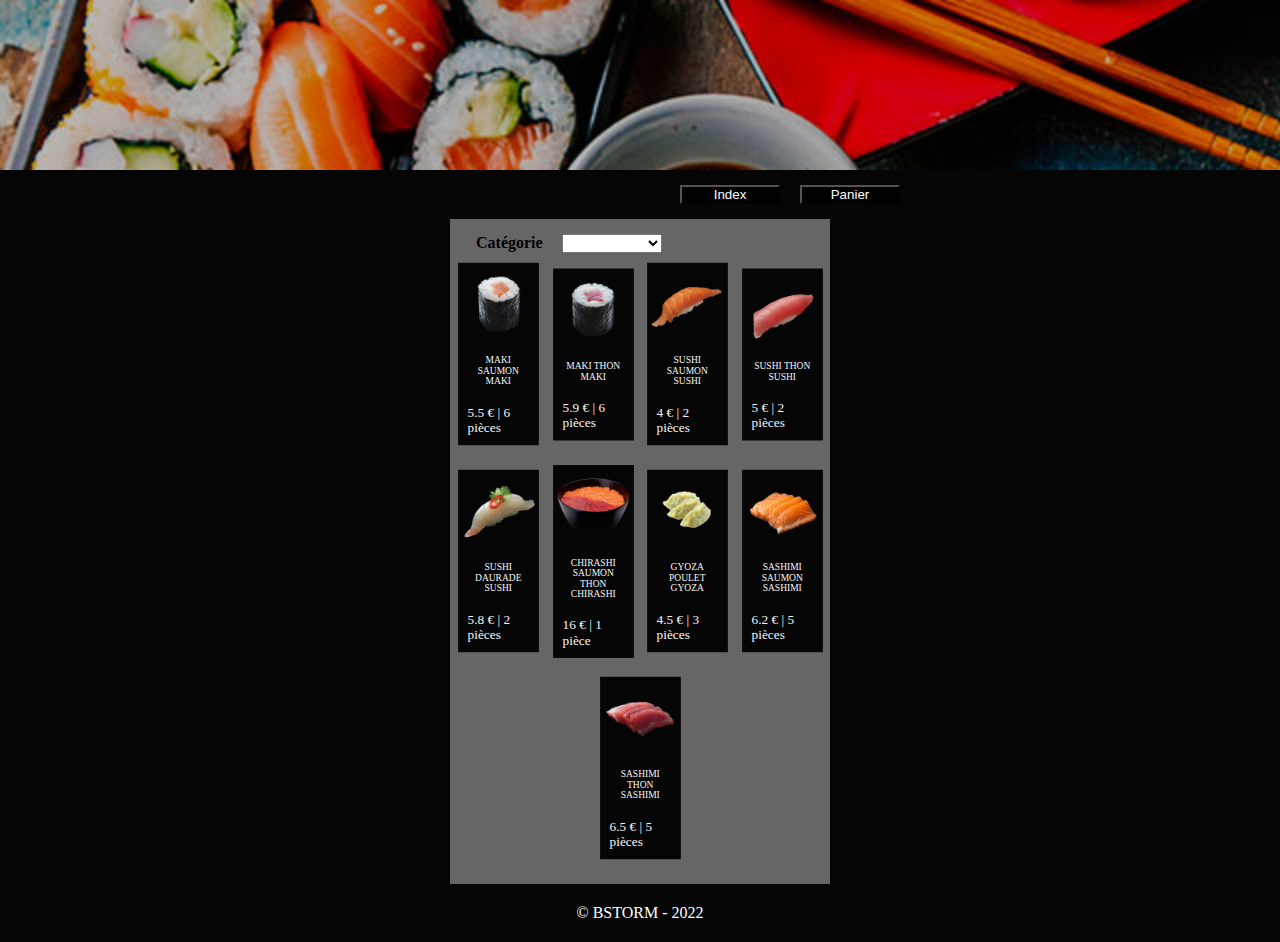
<file: index.html>
<!DOCTYPE html>
<html lang="en">
<head>
    <meta charset="UTF-8">
    <meta http-equiv="X-UA-Compatible" content="IE=edge">
    <meta name="viewport" content="width=device-width, initial-scale=1.0">
    <link rel="stylesheet" href="assets/styles/index.css">
    <title>Sushi Shop</title>
   
</head>
<header>
    <div class="banner">

    </div>
</header>
<body>
    <div class="bot12">
        <div class="bot1">
            <button id="index">Index</button>
        </div>
        <div class="bot2">
            <a href="panier.html"><button id="panier">Panier</button></a>
        </div>
        <div class="nombreDeProduit">
            <p class="parNom"></p>
        </div>

      
    </div>

    <main>
        <div class="choix">
                <label for="categorie"><b>Catégorie</b></label>
                <select id="cat" name="categorie" value="saad" >
                        <option selected disabled hidden></option>
                        <option value="all">All</option>
                        <option value="sushi">Sushi</option>
                        <option value="maki">Maki</option>
                        <option value="chirashi">Chirashi</option>
                        <option value="gyoza">Gyoza</option>
                        <option value="sashimi">Sashimi</option>
                </select>
        </div>
      <div class="container">
        <div id="sushicontainer" class="card-container"></div>
      </div>
    </main>
    <p class="bstorm">© BSTORM - 2022</p>

<script src="assets/scripts/main.js"></script>

</body>
</html>
</file>
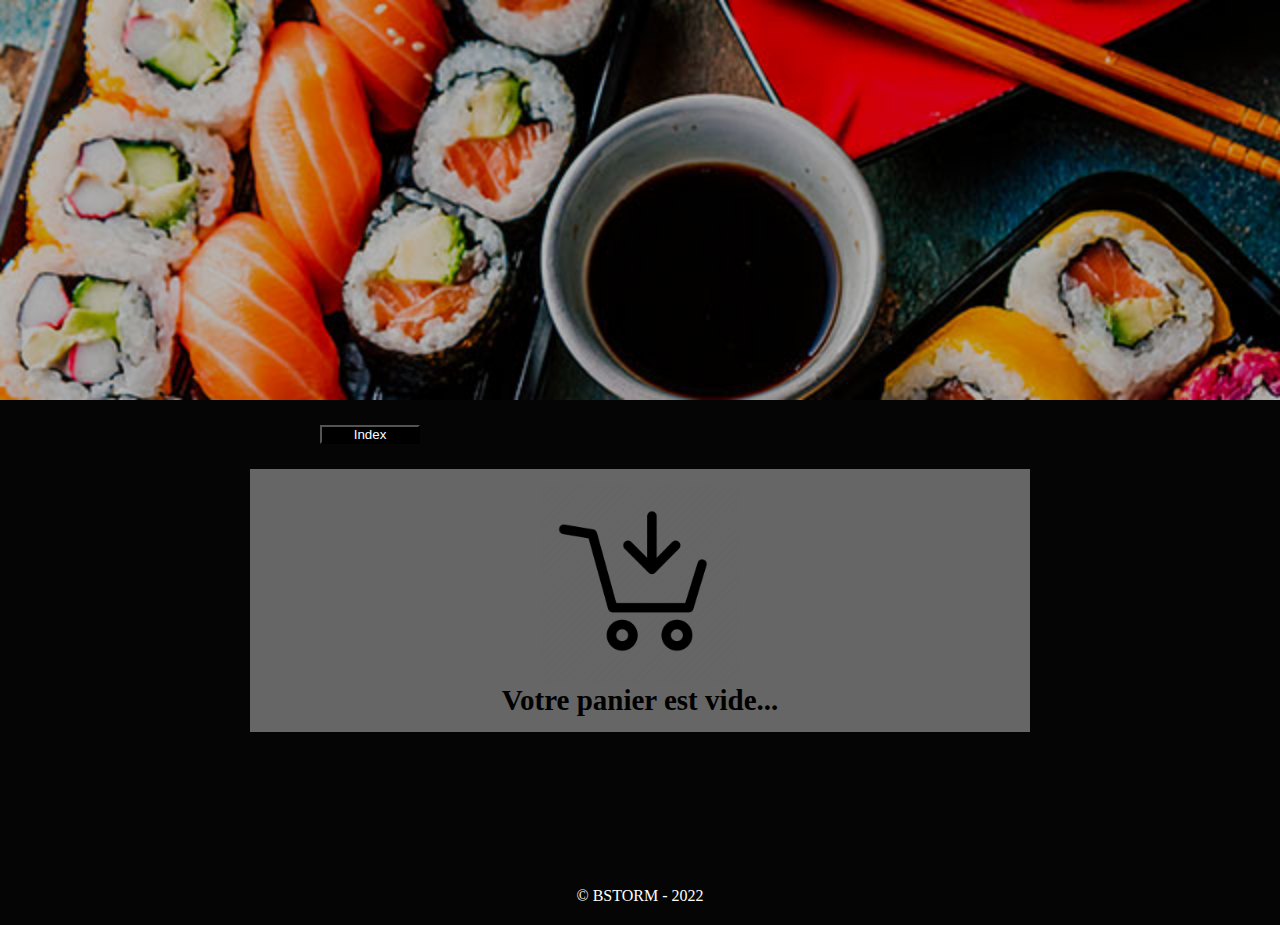
<file: panier.html>
<!DOCTYPE html>
<html lang="en">
<head>
    <meta charset="UTF-8">
    <meta http-equiv="X-UA-Compatible" content="IE=edge">
    <meta name="viewport" content="width=device-width, initial-scale=1.0">
    <link rel="stylesheet" href="assets/styles/panier.css">
    <title>Panier</title>
</head>
<header>
    <div class="banner">

    </div>
</header>
<body>
    <div class="bot12">
        <div class="bot1">
            <a href="index.html"><button id="index">Index</button></a> 
        </div>
        <!-- <div class="bot2">
            <a href="panier.html"><button id="panier">Panier</button></a>
        </div> -->
    </div>
    <main>
        <table>
            <thead>
                <tr>
                    <th></th>
                    <th>Nom Du Produit</th>
                    <th>Quantité</th>
                    <th></th>
                    <th>Sous total</th>
                </tr>
            </thead>
            <tbody class="tableau"> 
               
            </tbody>
            
            <tfoot>
               
                <td></td>
                <td></td> 
                <td class="supprimerPanier"></td>
                <td></td>
                <td>
                <div class="total12">
            
                </div>
             </td>
            </tfoot>
            
        </table>
       
    </main>
    <p class="bstorm">© BSTORM - 2022</p>
   <script src="assets/scripts/panier.js"></script>
   

</body>

</html>
</file>
<file: assets/styles/index.css>
* {
    margin: 0;
    padding: 0;
    box-sizing: border-box;
}

body {
    margin: 0;
    padding: 0;
    display: flex;
    flex-direction: column;
    min-height: 100vh;
    background-color: #050505;
}

.banner {
    width: 100%;
    height: 170px;
    background-image: url("../images/banner.jpg");
    background-repeat: no-repeat;
    background-size: cover;
    object-fit: cover;
}

.bot12{
    display: flex;
    flex-direction: row;
    margin: 0 680px;
    padding-top: 15px;
    padding-bottom: 15px;
    background-color: #050505;
    
}

.bot1{
    display: flex;
    padding-right: 20px; 
}
#index{
    background-color: black;
    color:white;
    cursor: pointer;
    width: 100px;   
}
#index:hover{
    background-color:white;
    color :black;
}
.bot2{
    display: flex;
    text-align: center;
}

#panier{
    background-color: black;
    color:white;
    cursor: pointer;
    width: 100px;
    text-align: center;
}
#panier:hover{
    background-color:white;
    color :black;
}
.parNom{
    background-color: red;
    color:white;
    text-align: center;
    width: 20px;
    margin-left: 5px;
    border-radius: 40%;
   
}



main {
    flex: 1;
    padding: 15px;
    background-color: #666;
    margin: 0 450px;
   
    padding-left: 1px;
    padding-right: 1px;
    
}
.choix{
    padding-left: 25px;
    
}
#cat{
    cursor: pointer;
}
select{
    width: 100px;
    margin-left: 15px;
}


.container {
        display: flex;
        width: 100%;
        margin: 0 0;
        justify-content: center;
        padding-left: 0px;
        
}

#sushi-container{
    display: flex;
    flex-wrap: row nowrap;
    justify-content: space-around;
    width: 50%;
    margin: 0px;
   
}

.card-container {
    display: flex;
    flex-wrap: wrap;
    justify-content: center;
    align-items: center;
    width: 100%;
    margin: 0px;
    padding-left: 0px;
    padding-right: 0px;
}

.card {
    width: 100%;
    min-height: 25px;
    border: 1px solid medium;
    transition: all 0.3s ease;
    display: block;
    transform: scale(0.95);
    
    text-decoration: none;
    background-color: #050505;
    color: #f6f6f6;
    cursor: pointer;
    position: relative;
}
.card:hover{
    transform: translate(0px, 12px);
    color:rgb(48, 204, 61);
    font-size: 10px;
}




.card>.card-top img {
    width: 100%;
    height: auto;
}

.card>.card-content {
    text-align: center;
    padding: 10px;
    text-transform: uppercase;
}

.card>.card-bottom {
    display: flex;
    align-items: center;
    justify-content: center;
    padding: 10px;
}

.card>.card-bottom>.price {
    /* color: #f6f6f6; */
    font-size: 14px;
}

.card-col {
    width: 25%;
    padding: 5px;
    font-size: 10px;
   
}

tbody td {
    border: 1px solid #AAA;
    width: 50px;
    height: 30px;
    padding: 0px;
  }

  thead td {
    background-color: #AAA;
    border: 1px solid #AAA;
    color: #FFF;
    width: 50px;
    height: 20px;
    padding: 0px;
    text-align: center;
    position: relative;
  }
 

  tfoot td {
    background-color: #CCC;
    border: 1px solid #AAA;
    color: #FFF;
    width: 50px;
    height: 20px;
    padding: 0px;
    text-align: center;
    position: relative;
  }

.bstorm{
    display: flex;
    margin-top: 20px;
    margin-bottom: 20px;
    justify-content: center;
    color: white;
}

.nombreDeProduit{
    display: flex;
    text-align: center;
   
}
</file>
<file: assets/styles/panier.css>
* {
    margin: 0;
    padding: 0;
    box-sizing: border-box;
}
body {
    margin: 0;
    padding: 0;
    display: flex;
    flex-direction: column;
    min-height: 100vh;
    background-color: #050505;
}


.banner {
    width: 100%;
    height: 400px;
    background-image: url("../images/banner.jpg");
    background-size: cover;
}
.bot12{
    display: flex;
    flex-direction: row;
    margin: 0 320px;
    padding-top: 25px;
    padding-bottom: 25px;
    background-color: #050505;
    
}

.bot1{
    display: flex;
    padding-right: 20px;
    
}
#index{
    background-color: black;
    color:white;
    cursor: pointer;
    width: 100px;   
}
#index:hover{
    background-color:white;
    color :black;
}
.bot2{
    display: flex;
    text-align: center;
    padding-right: 10px;
}

#panier{
    background-color: black;
    color:white;
    cursor: pointer;
    width: 100px;
    text-align: center;
}
#panier:hover{
    background-color:white;
    color :black;
}

.nombreDeProduit{
    display: flex;
    text-align: center;
   
}
.parNom{
    background-color: red;
    color:white;
    text-align: center;
    width: 20px;
    padding: 0px;
    border-radius: 40%;
   
}




main {
    flex: 1;
    padding: 15px;
    background-color: #666;
    margin: 0 250px;
    margin-bottom: 150px;
    padding-left: 1px;
    padding-right: 1px;
    
}
th{
   
    border-bottom: 1px solid black;
    width: 400px;
    height: 5px;
    padding: 0px;
    text-align: center;
   
  }

tbody td{
    /* border-bottom: 1px solid black; */
    width: 50px;
    height: 30px;
    padding: 0px;
    text-align: center;
    position: relative;
}

tfoot td{
    border-top: 1px solid black;
    width: 400px;
    height: 5px;
    padding: 0px;
    text-align: center;
    font-weight: bold;
    font-size: 18px;
}
.total12{
    display: flex;
    flex-direction: row;
    justify-content: center;
}
.total1,.total2{
    display: flex;
    padding: 3px;
}
.imagePanier{
    display: flex;
    justify-content: center;
    height: 200px;
    
    
}
.pasDeCommande{
    display: flex;
    font-weight: bold;
    font-size: 29px;
    justify-content: center;
    color:black;
    
}
/* images produit panier */
.imageP{
    width: 80px;
    height: 80px;
}
/* button plus et moins */
.divPlusMoins{
    display: flex;
    flex-direction: row;
    justify-content: center;

    /* padding-bottom: 25px; */
}
.divMoins,.divPlus{
    display: flex;
    padding: 2px;
    
}
.suppPanier{
    background-color: rgb(117, 9, 9);
    font-style: italic;
    color: rgb(145, 224, 187);
    cursor: pointer;
    
}
.suppPanier:hover{
    background-color: rgb(10, 9, 9);
    color: rgb(196, 189, 189);
    
}

.bstorm{
    display: flex;
    margin-top: 5px;
    margin-bottom: 20px;
    justify-content: center;
    color: white;
}
</file>
